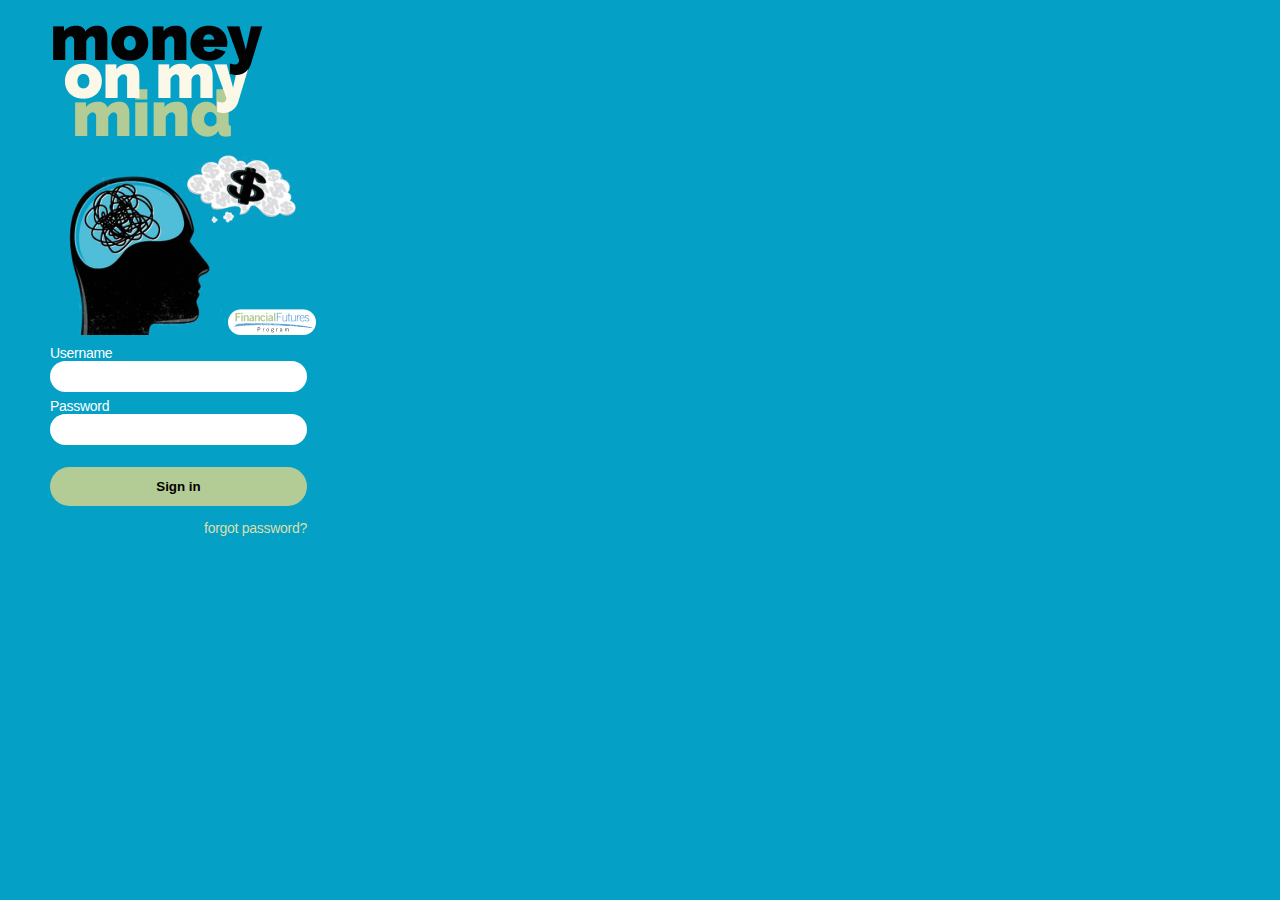
<file: index.html>
<html>
  <head>
    <meta charset="utf-8">
    <title>Money on my Mind</title>
    <link rel="stylesheet" href="css/reset.css">
    <link rel="stylesheet" href="css/style_index.css">
    <meta name="viewport" content="width=device-width, initial-scale=1">
  </head>
  <body>



<div class="grid-container">

   <section class="logotype">
     <img src="images/logotype.png">
   </section>

   <section class="logo">
     <img src="images/logo.png">
   </section>

  <section class="main">
   <form action="party.html">
       <label for="uname"><b>Username</b></label>
       <input type="text"  name="uname" required>

       <label for="psw"><b>Password</b></label>
       <input type="password"  name="psw" required>

       <button type="submit">Sign in</button>

      <span class="psw"><a href="forgot.html">forgot password?</a></span>
     </form>
    </section>
 </div>

  </body>
</html>
</file>
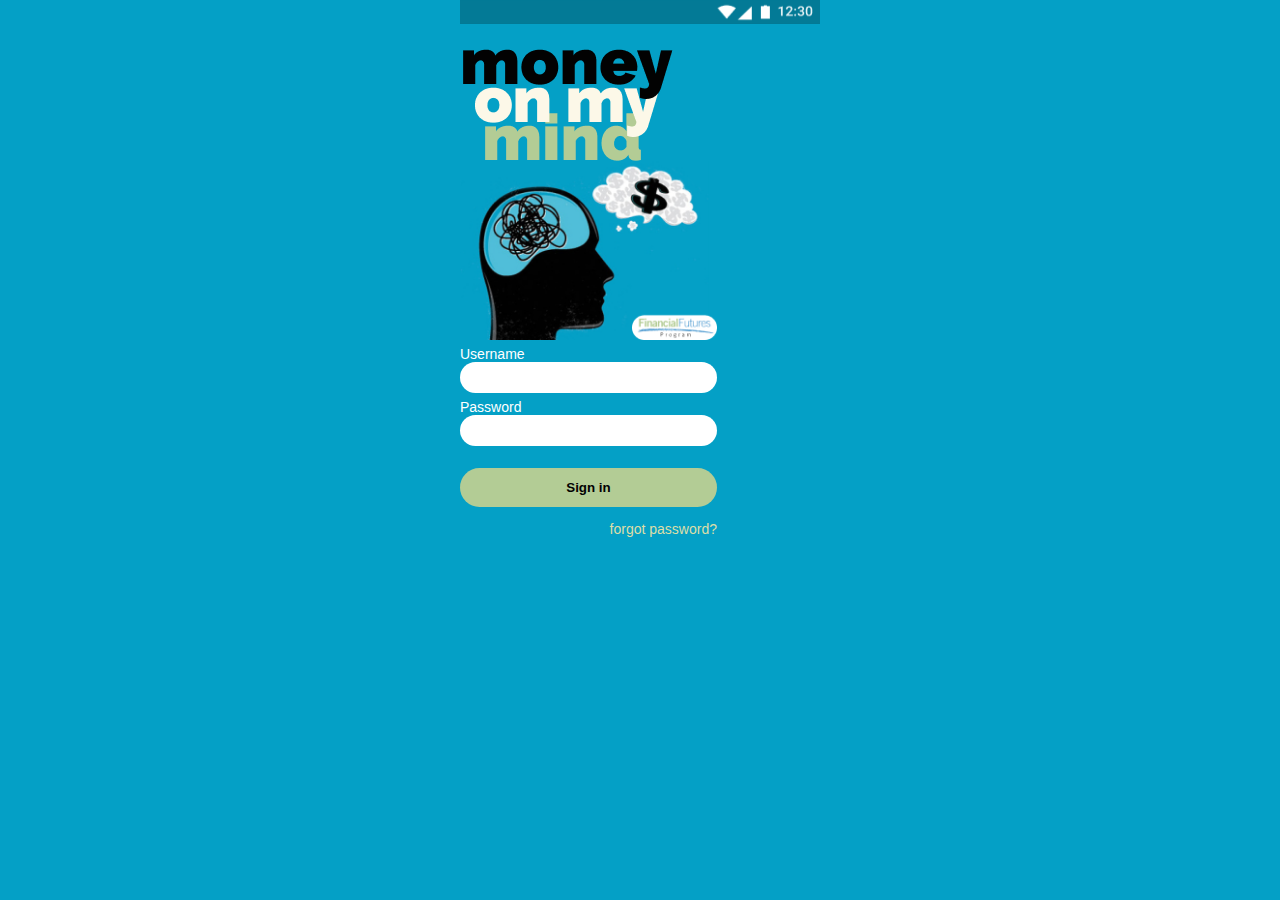
<file: forgot.html>
<html>
  <head>
    <meta charset="utf-8">
    <title>Money on my Mind</title>
    <link rel="stylesheet" href="css/reset.css">
    <link rel="stylesheet" href="css/style_landing.css">
    <meta name="viewport" content="width=device-width, initial-scale=1">
  </head>

  <body>


<div class="container">

  <section class="top">
    <img class="status" src="images/StatusBar.png">
 </section>

   <section class="logotype">
     <img src="images/logotype.png">
   </section>

   <section class="logo">
     <img src="images/logo.png">
   </section>

   <form action="party.html">
       <label for="uname"><b>Username</b></label>
       <input type="text"  name="uname" required>

       <label for="psw"><b>Password</b></label>
       <input type="password"  name="psw" required>

       <button type="submit">Sign in</button>

      <span class="psw"><a href="forgot.html">forgot password?</a></span>
     </form>
 </div>



  </body>
</html>
</file>
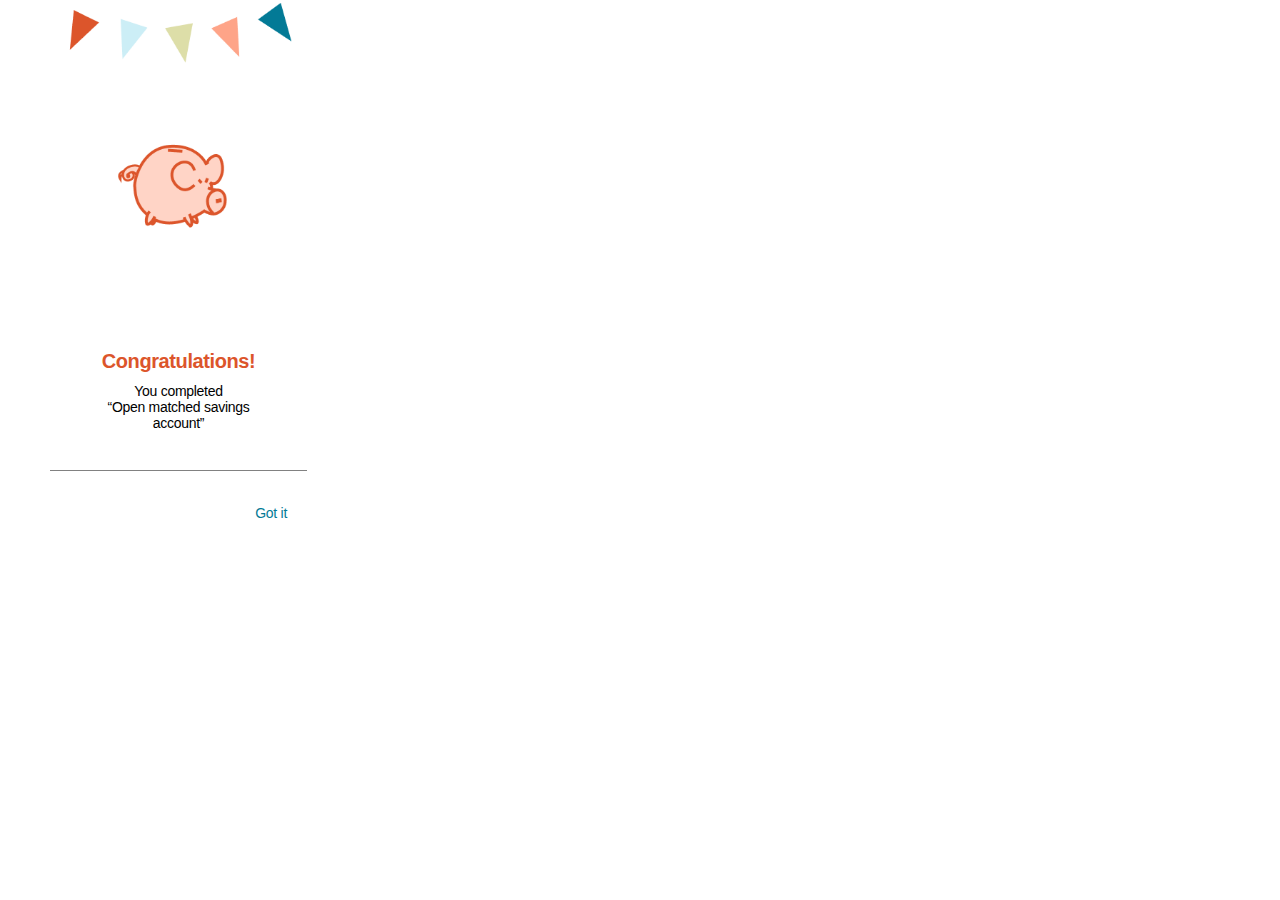
<file: party.html>
<html>
  <head>
    <meta charset="utf-8">
    <title>Money on my Mind</title>
    <link rel="stylesheet" href="css/reset.css">
    <link rel="stylesheet" href="css/style_party.css">
    <meta name="viewport" content="width=device-width, initial-scale=1">
  </head>

  <body>

    <div class="grid-container">

       <section class="animation">
         <img src="images/pig_party_crop.gif" alt="pig animation">
       </section>

       <section class="message">
         <h1>Congratulations!</h1>
         <P class="text"><!-- insert custom message here -->
           You completed <BR>
             “Open matched savings <BR>
               account”</p>
       </section>

       <section class="line">
            <p>&nbsp;
         </section>

      <section class="nav">
           <A href="dashboard.html">Got it</a>
        </section>

     </div>

  </body>
</html>
</file>
<file: css/style_index.css>
*, *:before, *:after {
  box-sizing: border-box;
}

html {
  font-size: 10px;
}


@import url('https://fonts.googleapis.com/css?family=Montserrat');

body {
  background-color: #04A0C6;
  color: #ffffff;
  font-family: 'Montserrat', sans-serif;
  font-weight: 400;
  text-align: center;
  font-size: 1.4rem;
  line-height: normal;
  letter-spacing: -0.02em;
}


.logotype {
  background-color: #04A0C6;
  grid-area: logotype;
}

.logo {
  background-color: #04A0C6;
  grid-area: logo;
}

img {
  display: block;
  justify-content: center;
}

img.status {
  display: inline;
  height: 100%;
}

.main {
  background-color: #04A0C6;
  text-align: left;
  grid-area: main;
}

form {
  border: 0px;
  padding-top: 1rem;
  width: 25.7rem;
  height: 21.1rem;
}

input[type=text], input[type=password] {
  width: 100%;
  padding: .8rem 1rem;
  border-radius: 10rem;
  margin-bottom: .6rem;
  border: 0px;
  box-sizing: border-box;
}

button {
  background-color: #B3CC95;
  color: #020202;
  font-weight: 600;
  border-radius: 10rem;
  padding: 1.2rem 1rem;
  margin: 1.6rem 0;
  border: none;
  cursor: pointer;
  width: 100%;
}

button:hover {
    background-color: #DDDEA8;
}

span.psw {
  float: right;
}

a {
  color: #DDDEA8;
  font-weight: 500;
  font-size: 1.4rem;
  font-style: none;
  font-family: 'Montserrat', sans-serif;
  text-decoration: none;
  line-height: 1.3rem;
  margin-top: 1rem;
  justify-content: right;
}

a:hover {
    color: #ffffff;
}

.grid-container {
  display: grid;
  grid-template-columns: 5rem 25.7rem 5rem;
  grid-template-rows: 150px 185px 221px auto;
  grid-template-areas:
    ". logotype ."
    ". logo ."
    ". main ."
    ". . ."  ;
}
</file>
<file: css/style_landing.css>
*, *:before, *:after {
  box-sizing: border-box;
}

html {
  font-size: 10px;
}


@import url('https://fonts.googleapis.com/css?family=Montserrat');

body {
  background-color: #04A0C6;
  color: #ffffff;
  font-family: 'Montserrat', sans-serif;
  font-weight: 400;
  text-align: center;
  font-size: 1.4rem;
  line-height: normal;
  letter-spacing: -0.02em;
}

.top {
  background-color: #037A96;
  height: 24px;
  text-align: right;
  width: 100%;
}

div {
    text-align: left;
    letter-spacing: 0;
  }

.container {
  margin: auto;
  width: 360px;
  padding: 0px;
}

img {
  display: block;
  margin-left: auto;
  margin-right: auto;
  width: 100%;
}

img.status {
  display: inline;
  margin: 0;
  height: 24px;
  width: 360px;
}

form {
  border: 0px;
  width: 25.7rem;
  height: 21.1rem;
}

.logotype {
  background-color: #04A0C6;
  width: 21.4rem;
  height: 13.7rem;
}

.logo {
  background-color: #04A0C6;
  width: 25.7rem;
  height: 18.5rem;
}

input[type=text], input[type=password] {
  width: 100%;
  padding: .8rem 1rem;
  border-radius: 10rem;
  margin-bottom: .6rem;
  display: inline-block;
  border: 0px;
  box-sizing: border-box;
}

button {
  background-color: #B3CC95;
  color: #020202;
  font-weight: 600;
  border-radius: 10rem;
  padding: 1.2rem 1rem;
  margin: 1.6rem 0;
  border: none;
  cursor: pointer;
  width: 100%;
}

button:hover {
    background-color: #DDDEA8;
}

span.psw {
  float: right;
}

a {
  color: #DDDEA8;
  font-weight: 500;
  font-size: 1.4rem;
  font-style: none;
  font-family: 'Montserrat', sans-serif;
  text-decoration: none;
  line-height: 1.3rem;
  margin-top: 1rem;
  justify-content: right;
}

a:hover {
    color: #ffffff;
}
</file>
<file: css/style_party.css>
*, *:before, *:after {
  box-sizing: border-box;
}

html {
  font-size: 10px;
}


@import url('https://fonts.googleapis.com/css?family=Montserrat');

body {
  background-color: #ffffff;
  font-family: 'Montserrat', sans-serif;
  font-weight: 400;
  text-align: center;
  font-size: 1.4rem;
  line-height: normal;
  letter-spacing: -0.02em;
}


.animation {
  background-color: #ffffff;
  grid-area: animation;
}

.message {
  background-color: #ffffff;
  text-align: center;
  grid-area: message;
}

.line {
  background-color: #818181;
  text-align: center;
  grid-area: line;
}

img {
  width: 100%;
  justify-content: center;
}

.text {
  padding-bottom: 2rem;
}

.nav {
  background-color: #ffffff;
  text-align: right;
  align-self: end;
  grid-area: nav;
}

h1 {
  color: #DC552B;
  font-family: 'Montserrat', sans-serif;
  font-weight: 600;
  text-align: center;
  font-size: 2rem;
  line-height: normal;
  letter-spacing: -0.02em;
  padding-bottom: 1rem;
}

a {
  color: #037A96;
  font-weight: 500;
  font-size: 1.4rem;
  font-style: none;
  font-family: 'Montserrat', sans-serif;
  padding: 2rem;
  text-decoration: none;
}

a:hover {
    color: #DDDEA8;
}

.grid-container {
  display: grid;
  grid-template-columns: 5rem 25.7rem 5rem;
  grid-template-rows: 350px 120px 1px 50px;
  grid-template-areas:
    ". animation ."
    ". message ."
    ". line . "
    ". nav ."
}
</file>
